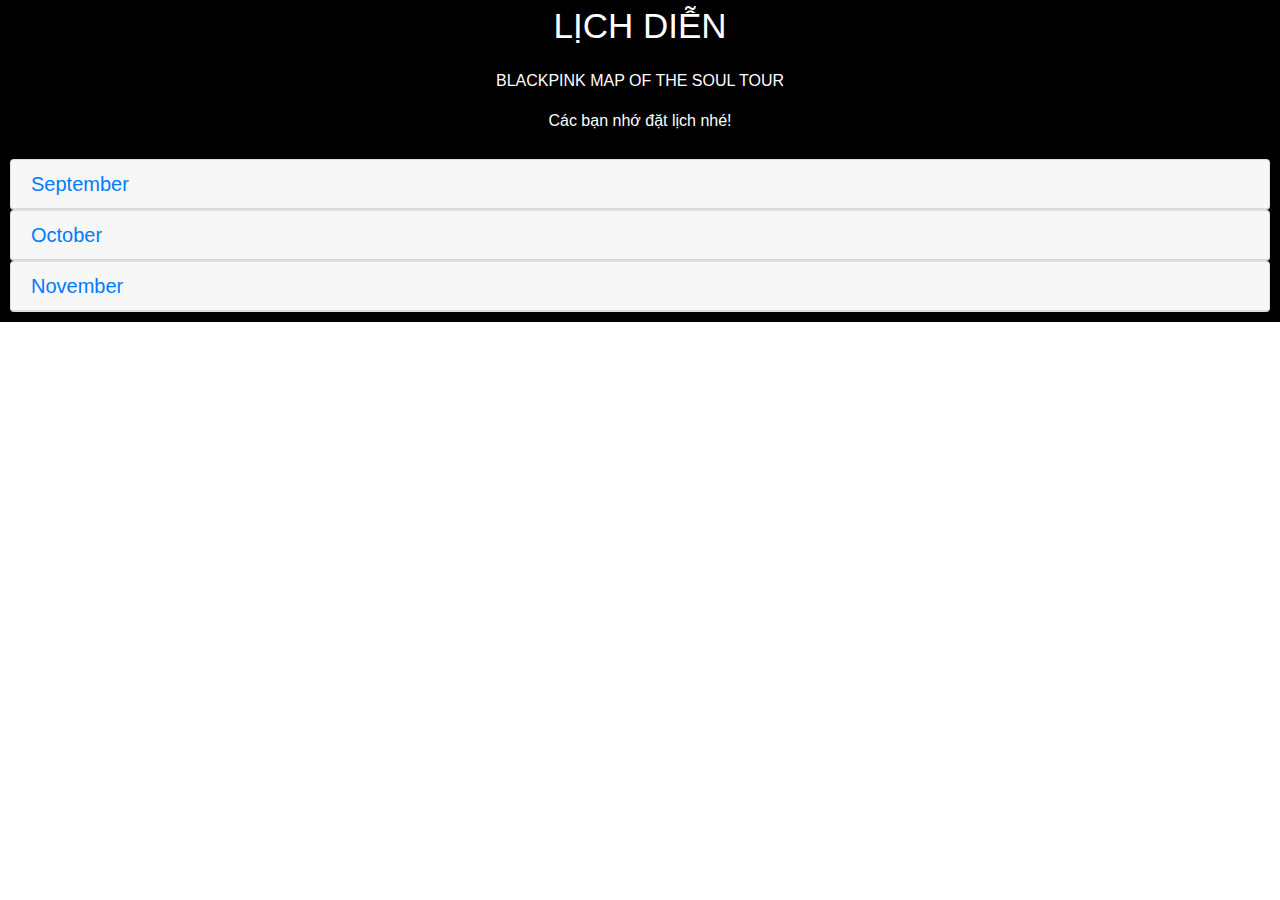
<file: Tour.html>
<!doctype html>
<html lang="en">
  <head>
    <title>Tour</title>
    <!-- Required meta tags -->
    <meta charset="utf-8">
    <meta name="viewport" content="width=device-width, initial-scale=1, shrink-to-fit=no">

    <!-- Bootstrap CSS -->
    <link rel="stylesheet" href="https://stackpath.bootstrapcdn.com/bootstrap/4.3.1/css/bootstrap.min.css" integrity="sha384-ggOyR0iXCbMQv3Xipma34MD+dH/1fQ784/j6cY/iJTQUOhcWr7x9JvoRxT2MZw1T" crossorigin="anonymous">
  </head>
  <body>
      
    <!-- Optional JavaScript -->
    <!-- jQuery first, then Popper.js, then Bootstrap JS -->
    <script src="https://code.jquery.com/jquery-3.3.1.slim.min.js" integrity="sha384-q8i/X+965DzO0rT7abK41JStQIAqVgRVzpbzo5smXKp4YfRvH+8abtTE1Pi6jizo" crossorigin="anonymous"></script>
    <script src="https://cdnjs.cloudflare.com/ajax/libs/popper.js/1.14.7/umd/popper.min.js" integrity="sha384-UO2eT0CpHqdSJQ6hJty5KVphtPhzWj9WO1clHTMGa3JDZwrnQq4sF86dIHNDz0W1" crossorigin="anonymous"></script>
    <script src="https://stackpath.bootstrapcdn.com/bootstrap/4.3.1/js/bootstrap.min.js" integrity="sha384-JjSmVgyd0p3pXB1rRibZUAYoIIy6OrQ6VrjIEaFf/nJGzIxFDsf4x0xIM+B07jRM" crossorigin="anonymous"></script>
    <link rel="stylesheet" href="./css/css.css">

    <div class="tour123">
        <p class="tour1">LỊCH DIỄN</p>
        <p class="tour2">BLACKPINK MAP OF THE SOUL TOUR</p>
        <p class="tour3">Các bạn nhớ đặt lịch nhé!</p>

        <div class="tourweb">
            <div id="accordianId" role="tablist" aria-multiselectable="true">
                <div class="card">
                    <div class="card-header" role="tab" id="section1HeaderId">
                        <h5 class="mb-0">
                            <a data-toggle="collapse" data-parent="#accordianId" href="#section1ContentId" aria-expanded="true" aria-controls="section1ContentId">
                    September
                    </a>
                        </h5>
                    </div>
                    <div id="section1ContentId" class="collapse in" role="tabpanel" aria-labelledby="section1HeaderId">
                        <div class="card-body">
                            <div class="card-group">
                                <div class="card" class="container" class="rounded">
                                    <img class="card-img-top" src="./img/Tour1.jpg" alt="Card image cap" height="300px">
                                    <div class="card-body">
                                        <p class="center1"><b>Hàn Quốc</b></p>
                                        <p class="center2">Friday 27 September 2020.</p>
                                        <p class="center3">
                                            <button class="btn btn-primary" type="button" data-toggle="collapse" data-target="#contentId" aria-expanded="false"
                                                    aria-controls="contentId">Mua Vé</button>
                                        </p>
                                        <div class="collapse" id="contentId">
                                            
                                        </div>
                                    </div>
                                </div>
                                <div class="card" class="container" class="rounded">
                                    <img class="card-img-top" src="./img/Tour3.jpg" alt="Card image cap" height="300px">
                                    <div class="card-body">
                                        <p class="center1"><b>Sài Gòn</b></p>
                                        <p class="center2">Saturday 28 September 2020.</p>
                                        <p class="center3">
                                            <button class="btn btn-primary" type="button" data-toggle="collapse" data-target="#contentId" aria-expanded="false"
                                                    aria-controls="contentId">Mua Vé</button>
                                        </p>
                                    </div>
                                </div>
                                <div class="card" class="container" class="rounded">
                                    <img class="card-img-top" src="./img/Tour2.jpg" alt="Card image cap" height="300px">
                                    <div class="card-body">
                                        <p class="center1"><b>Nhật Bản</b></p>
                                        <p class="center2">Sunday 29 September 2020.</p>
                                        <p class="center3">
                                            <button class="btn btn-primary" type="button" data-toggle="collapse" data-target="#contentId" aria-expanded="false"
                                                    aria-controls="contentId">Mua Vé</button>
                                        </p>
                                    </div>
                                </div>
                            </div>
                        </div>
                    </div>
                </div>
                <div class="card">
                    <div class="card-header" role="tab" id="section2HeaderId">
                        <h5 class="mb-0">
                            <a data-toggle="collapse" data-parent="#accordianId" href="#section2ContentId" aria-expanded="true" aria-controls="section2ContentId">
                    October
                    </a>
                        </h5>
                    </div>
                    <div id="section2ContentId" class="collapse in" role="tabpanel" aria-labelledby="section2HeaderId">
                        <div class="card-body">
                            Section 2 content
                        </div>
                    </div>
                </div>
                <div class="card">
                    <div class="card-header" role="tab" id="section2HeaderId">
                        <h5 class="mb-0">
                            <a data-toggle="collapse" data-parent="#accordianId" href="#section2ContentId" aria-expanded="true" aria-controls="section2ContentId">
                    November
                    </a>
                        </h5>
                    </div>
                    <div id="section3ContentId" class="collapse in" role="tabpanel" aria-labelledby="section3HeaderId">
                        <div class="card-body">
                            Section 2 content
                        </div>
                    </div>
                </div>
            </div>
        </div>
    </div>

  </body>
</html>
</file>
<file: css/css.css>
.tour1
{
    text-align: center;
    font-size: 35px;
}
.tour2
{
    text-align: center;
    
}
.tour3
{
    text-align: center;
    
}
.tour123
{
    background-color: black;
    color: white;
}
.center1
{
    text-align: center;
    font-size: 20px;
    color: black;
}
.center2
{
    text-align: center;
    color: black;
}
.center3
{
    text-align: center;
}
.tourweb
{
    padding: 10px 10px;
}
</file>
